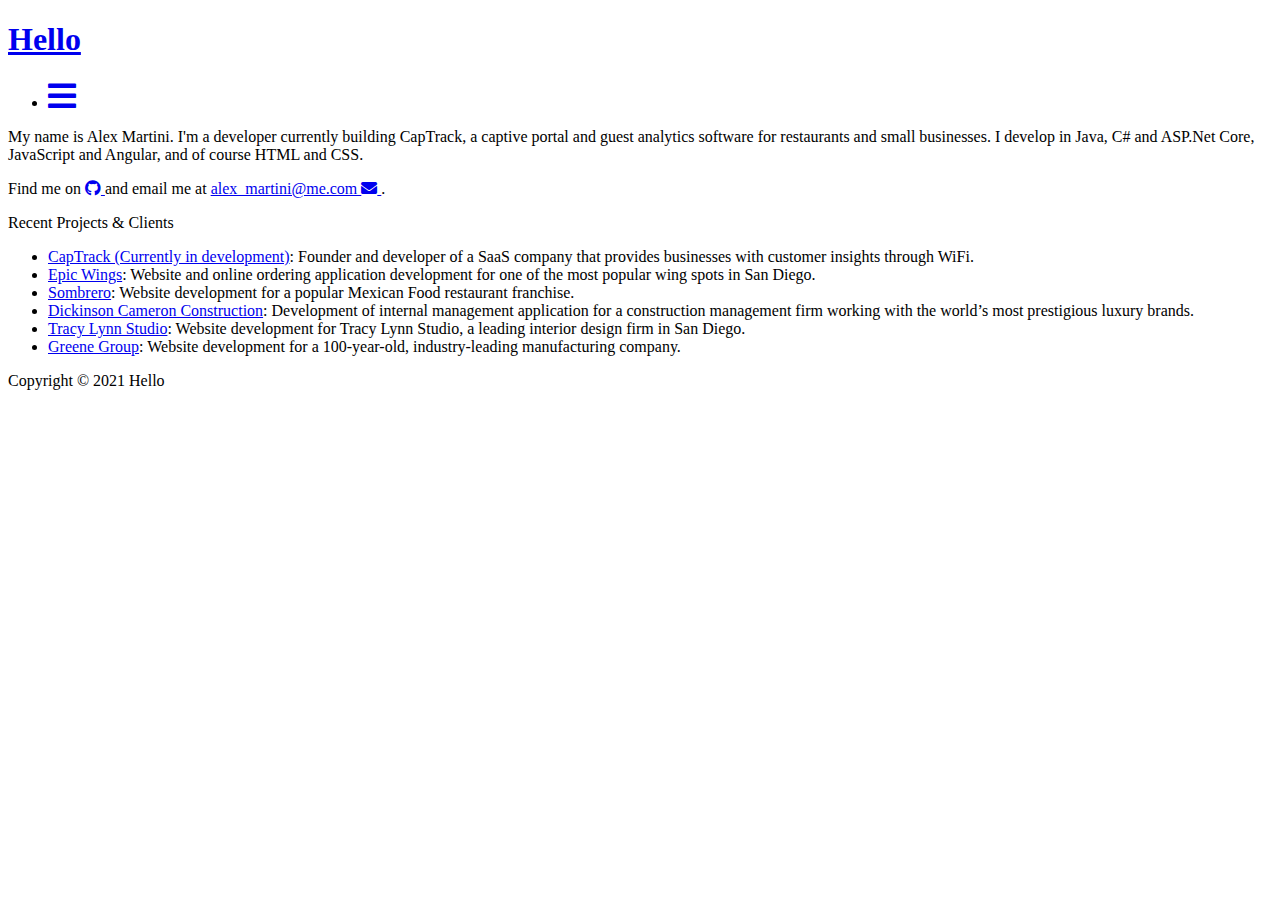
<file: index.html>
<!DOCTYPE html>
<html lang="en-us">
<head>
	<meta name="generator" content="Hugo 0.83.1" />
  <meta charset="utf-8">
  <meta http-equiv="X-UA-Compatible" content="IE=edge">
  <title>Hello</title>
  <meta name="description" content="My name is Alex Martini. I&#39;m a developer currently building CapTrack, a captive portal and guest analytics software for restaurants and small businesses. I develop in Java, C# and ASP.Net Core, JavaScript and Angular, and of course HTML and CSS.">
  <meta name="viewport" content="width=device-width, initial-scale=1">
  <meta name="robots" content="all,follow">
  <meta name="googlebot" content="index,follow,snippet,archive">
  <meta property="og:title" content="Hello" />
<meta property="og:description" content="My name is Alex Martini. I&#39;m a developer currently building CapTrack, a captive portal and guest analytics software for restaurants and small businesses. I develop in Java, C# and ASP.Net Core, JavaScript and Angular, and of course HTML and CSS." />
<meta property="og:type" content="website" />
<meta property="og:url" content="https://xmrtni.com/" />


  <meta name="twitter:card" content="summary"/>
<meta name="twitter:title" content="Hello"/>
<meta name="twitter:description" content="My name is Alex Martini. I&#39;m a developer currently building CapTrack, a captive portal and guest analytics software for restaurants and small businesses. I develop in Java, C# and ASP.Net Core, JavaScript and Angular, and of course HTML and CSS."/>

  
  
    
  
  
  <link rel="stylesheet" href="https://xmrtni.com/css/style-white.css">
  
  
  
    <!--[if lt IE 9]>
      <script src="https://oss.maxcdn.com/html5shiv/3.7.2/html5shiv.min.js"></script>
      <script src="https://oss.maxcdn.com/respond/1.4.2/respond.min.js"></script>
    <![endif]-->
  

  
<link rel="icon" type="image/png" href="https://xmrtni.com/images/favicon.ico" />

  
  
</head>

<body class="max-width mx-auto px3 ltr">
  <div class="content index py4">

    <header id="header">
  <a href="https://xmrtni.com">
  
    <div id="logo" style="background-image: url(https://xmrtni.com/images/logo.png)"></div>
  
  <div id="title">
    <h1>Hello</h1>
  </div>
  </a>
  <div id="nav">
    <ul>
      <li class="icon">
        <a href="#" aria-label="Menu"><i class="fas fa-bars fa-2x" aria-hidden="true"></i></a>
      </li>
      
    </ul>
  </div>
</header>



    
  <section id="about">
  
    My name is Alex Martini. I&#39;m a developer currently building CapTrack, a captive portal and guest analytics software for restaurants and small businesses. I develop in Java, C# and ASP.Net Core, JavaScript and Angular, and of course HTML and CSS.
  
  
      <p>Find me on
      
      
      
        <a class="icon" target="_blank" rel="noopener" href="https://github.com/xmrtni" aria-label="github">
          <i class="fab fa-github" aria-hidden="true"></i>
        </a>
        
         and email me at 
      
      
        <a class="icon" target="_blank" rel="noopener" href="mailto:alex_martini@me.com" aria-label="Email">
          alex_martini@me.com <i class="fas fa-envelope" aria-hidden="true"></i>
        </a>
        
        .
      
      </p>
  
  
  </section>

 

  
  
    
  
  
    
    
  <section id="projects">
    <span class="h1">Recent Projects & Clients</a></span>
    <ul class="project-list">
        
        <li class="project-item">
          <a href="https://captrack.co/" target="_blank">CapTrack (Currently in development)</a>: Founder and developer of a SaaS company that provides businesses with customer insights through WiFi.
        </li>
        
        <li class="project-item">
          <a href="https://www.epicwingsnthings.com/menu/" target="_blank">Epic Wings</a>: Website and online ordering application development for one of the most popular wing spots in San Diego.
        </li>
        
        <li class="project-item">
          <a href="https://sombreromex.com/" target="_blank">Sombrero</a>: Website development for a popular Mexican Food restaurant franchise.
        </li>
        
        <li class="project-item">
          <a href="https://dickinsoncameron.com/" target="_blank">Dickinson Cameron Construction</a>: Development of internal management application for a construction management firm working with the world’s most prestigious luxury brands.
        </li>
        
        <li class="project-item">
          <a href="https://tracylynnstudio.com/" target="_blank">Tracy Lynn Studio</a>: Website development for Tracy Lynn Studio, a leading interior design firm in San Diego.
        </li>
        
        <li class="project-item">
          <a href="https://greenegroup.com/" target="_blank">Greene Group</a>: Website development for a 100-year-old, industry-leading manufacturing company.
        </li>
        
    </ul>
  </section>
  


    <footer id="footer">
  <div class="footer-left">
    Copyright  &copy; 2021  Hello 
  </div>
  <div class="footer-right">
    <nav>
      <ul>
        
      </ul>
    </nav>
  </div>
</footer>


  </div>
</body>

<link rel="stylesheet" href=/lib/font-awesome/css/all.min.css>
<script src=/lib/jquery/jquery.min.js></script>
<script src=/js/main.js></script>
</html>
</file>
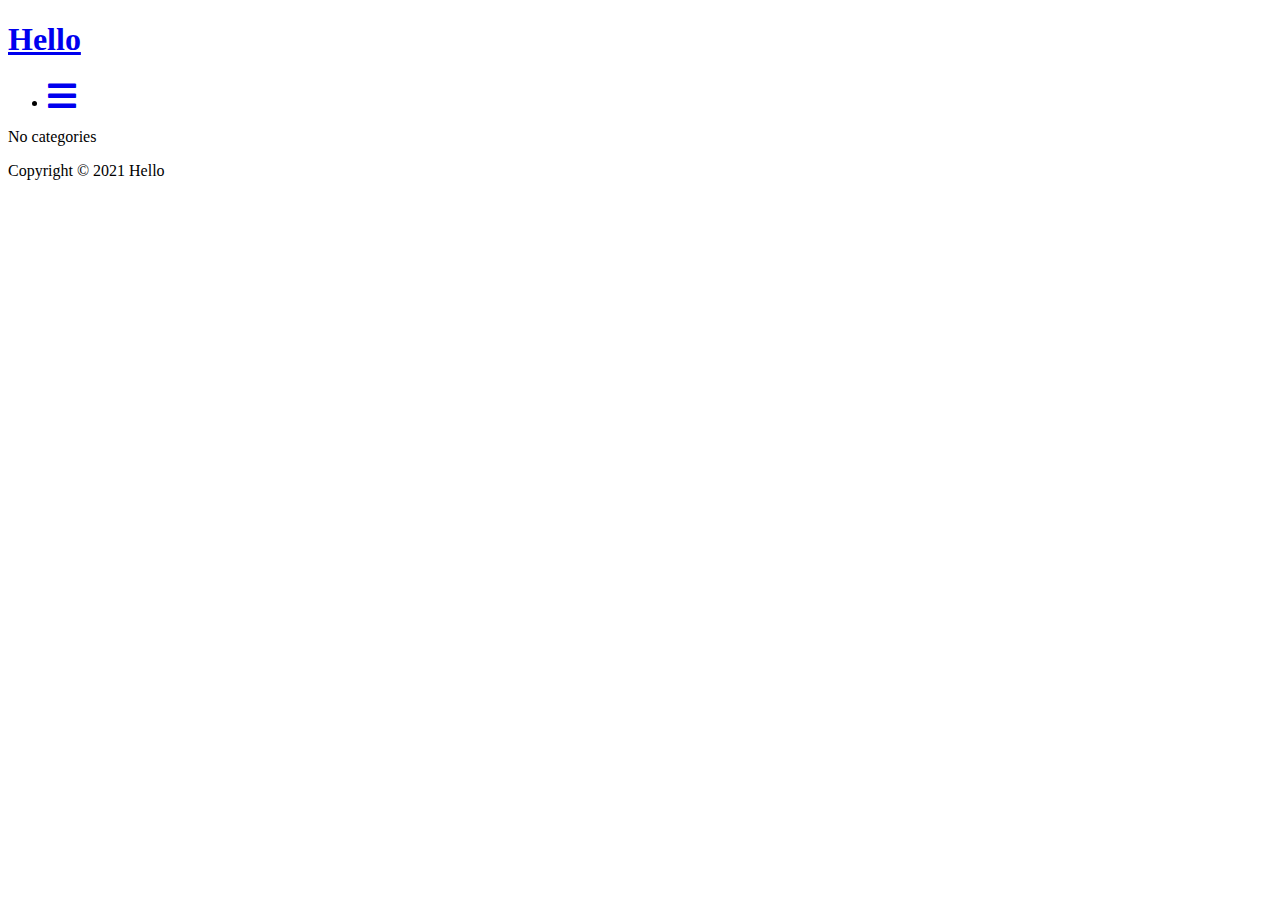
<file: categories/index.html>
<!DOCTYPE html>
<html lang="en-us">
<head>
  <meta charset="utf-8">
  <meta http-equiv="X-UA-Compatible" content="IE=edge">
  <title>Hello</title>
  <meta name="description" content="My name is Alex Martini. I&#39;m a developer currently building CapTrack, a captive portal and guest analytics software for restaurants and small businesses. I develop in Java, C# and ASP.Net Core, JavaScript and Angular, and of course HTML and CSS.">
  <meta name="viewport" content="width=device-width, initial-scale=1">
  <meta name="robots" content="all,follow">
  <meta name="googlebot" content="index,follow,snippet,archive">
  <meta property="og:title" content="Categories" />
<meta property="og:description" content="My name is Alex Martini. I&#39;m a developer currently building CapTrack, a captive portal and guest analytics software for restaurants and small businesses. I develop in Java, C# and ASP.Net Core, JavaScript and Angular, and of course HTML and CSS." />
<meta property="og:type" content="website" />
<meta property="og:url" content="https://xmrtni.com/categories/" />


  <meta name="twitter:card" content="summary"/>
<meta name="twitter:title" content="Categories"/>
<meta name="twitter:description" content="My name is Alex Martini. I&#39;m a developer currently building CapTrack, a captive portal and guest analytics software for restaurants and small businesses. I develop in Java, C# and ASP.Net Core, JavaScript and Angular, and of course HTML and CSS."/>

  
  
    
  
  
  <link rel="stylesheet" href="https://xmrtni.com/css/style-white.css">
  
  
  
    <!--[if lt IE 9]>
      <script src="https://oss.maxcdn.com/html5shiv/3.7.2/html5shiv.min.js"></script>
      <script src="https://oss.maxcdn.com/respond/1.4.2/respond.min.js"></script>
    <![endif]-->
  

  
<link rel="icon" type="image/png" href="https://xmrtni.com/images/favicon.ico" />

  
  
</head>

<body class="max-width mx-auto px3 ltr">
  <div class="content index py4">

    <header id="header">
  <a href="https://xmrtni.com">
  
    <div id="logo" style="background-image: url(https://xmrtni.com/images/logo.png)"></div>
  
  <div id="title">
    <h1>Hello</h1>
  </div>
  </a>
  <div id="nav">
    <ul>
      <li class="icon">
        <a href="#" aria-label="Menu"><i class="fas fa-bars fa-2x" aria-hidden="true"></i></a>
      </li>
      
    </ul>
  </div>
</header>



    
<article class="post" itemscope itemtype="http://schema.org/BlogPosting">
  <div class="content" itemprop="articleBody">
    
      <div id="categories">
        
        <div class="category-list-title">
          No categories
        </div>
        
        <div class="category-list">
          <ul class="category-list">
            
          </ul>
        </div>
      </div>
      
  </div>
</article>


    <footer id="footer">
  <div class="footer-left">
    Copyright  &copy; 2021  Hello 
  </div>
  <div class="footer-right">
    <nav>
      <ul>
        
      </ul>
    </nav>
  </div>
</footer>


  </div>
</body>

<link rel="stylesheet" href=/lib/font-awesome/css/all.min.css>
<script src=/lib/jquery/jquery.min.js></script>
<script src=/js/main.js></script>
</html>
</file>
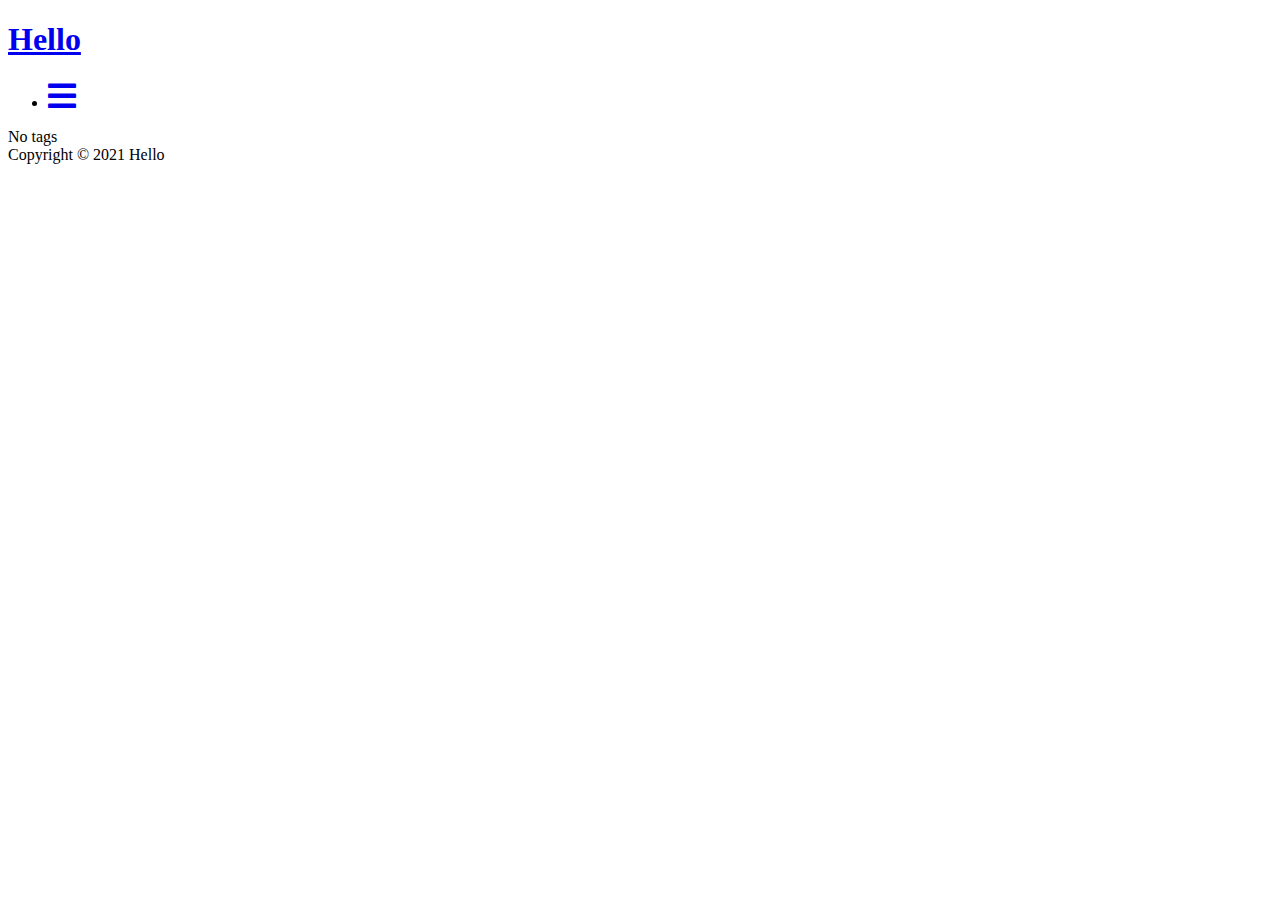
<file: tags/index.html>
<!DOCTYPE html>
<html lang="en-us">
<head>
  <meta charset="utf-8">
  <meta http-equiv="X-UA-Compatible" content="IE=edge">
  <title>Hello</title>
  <meta name="description" content="My name is Alex Martini. I&#39;m a developer currently building CapTrack, a captive portal and guest analytics software for restaurants and small businesses. I develop in Java, C# and ASP.Net Core, JavaScript and Angular, and of course HTML and CSS.">
  <meta name="viewport" content="width=device-width, initial-scale=1">
  <meta name="robots" content="all,follow">
  <meta name="googlebot" content="index,follow,snippet,archive">
  <meta property="og:title" content="Tags" />
<meta property="og:description" content="My name is Alex Martini. I&#39;m a developer currently building CapTrack, a captive portal and guest analytics software for restaurants and small businesses. I develop in Java, C# and ASP.Net Core, JavaScript and Angular, and of course HTML and CSS." />
<meta property="og:type" content="website" />
<meta property="og:url" content="https://xmrtni.com/tags/" />


  <meta name="twitter:card" content="summary"/>
<meta name="twitter:title" content="Tags"/>
<meta name="twitter:description" content="My name is Alex Martini. I&#39;m a developer currently building CapTrack, a captive portal and guest analytics software for restaurants and small businesses. I develop in Java, C# and ASP.Net Core, JavaScript and Angular, and of course HTML and CSS."/>

  
  
    
  
  
  <link rel="stylesheet" href="https://xmrtni.com/css/style-white.css">
  
  
  
    <!--[if lt IE 9]>
      <script src="https://oss.maxcdn.com/html5shiv/3.7.2/html5shiv.min.js"></script>
      <script src="https://oss.maxcdn.com/respond/1.4.2/respond.min.js"></script>
    <![endif]-->
  

  
<link rel="icon" type="image/png" href="https://xmrtni.com/images/favicon.ico" />

  
  
</head>

<body class="max-width mx-auto px3 ltr">
  <div class="content index py4">

    <header id="header">
  <a href="https://xmrtni.com">
  
    <div id="logo" style="background-image: url(https://xmrtni.com/images/logo.png)"></div>
  
  <div id="title">
    <h1>Hello</h1>
  </div>
  </a>
  <div id="nav">
    <ul>
      <li class="icon">
        <a href="#" aria-label="Menu"><i class="fas fa-bars fa-2x" aria-hidden="true"></i></a>
      </li>
      
    </ul>
  </div>
</header>



    
<article class="post" itemscope itemtype="http://schema.org/BlogPosting">
  <div class="content" itemprop="articleBody">
    
    <div id="tag-cloud">
      
      <div class="tag-cloud-title">
        No tags
      </div>
      
      <div class="tag-cloud-tags">
        
        
      </div>
    </div>
    
  </div>
</article>


    <footer id="footer">
  <div class="footer-left">
    Copyright  &copy; 2021  Hello 
  </div>
  <div class="footer-right">
    <nav>
      <ul>
        
      </ul>
    </nav>
  </div>
</footer>


  </div>
</body>

<link rel="stylesheet" href=/lib/font-awesome/css/all.min.css>
<script src=/lib/jquery/jquery.min.js></script>
<script src=/js/main.js></script>
</html>
</file>
